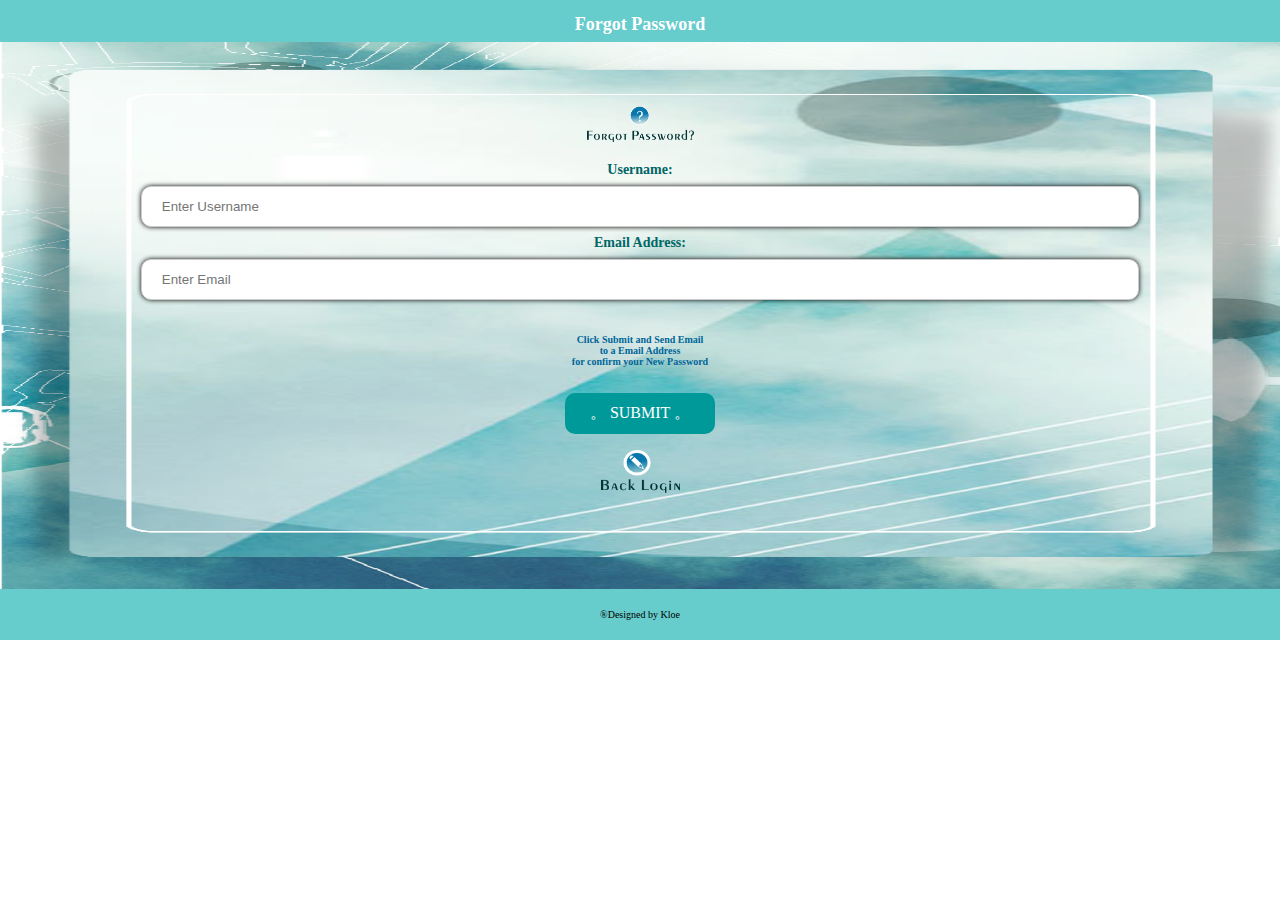
<file: forgotpassword.html>
<!DOCTYPE html>
<html>
<head>
<meta charset="utf-8">
<meta name="viewport" content="width=device-width, user-scalable=no, initial-scale=1, maximum-scale=1">
<script type="text/javascript" src="js/jquery.js"></script>


<style>


form {
	margin: 100 auto;
	font-family: Tahoma;
	font-size: 14px;
	background-image: url("img/bg.png");
	background-repeat: no-repeat;
	background-size: 100% 100%;
	text-align: center;
	display: inline-block;
    width: 100%;
	position:absolute
}

input[type=text],input[type=password],input[type=email] {
    width: 80%;
    padding: 12px 20px;
	box-shadow:0 0 5px #000;
    margin: 8px 0;
    display: inline-block;
    border: 1px solid #ccc;
    box-sizing:border-box;
	border-radius:10px;
}

.button {
	background:#0CC;
	color:#fff;
	border-radius:5px;
	border:0px;
	padding:10px;
	font-size:12px;
	font-family:tahoma;
}

.button:hover {
	color:#099;
	background: transparent;
	cursor:pointer;
	font-weight: bold;
}


.button3 {
	background:#099;
	width:150px;
	color:#fff;
	border-radius:10px;
	border:0px;
	padding:10px;
	font-size:16px;
	font-family:tahoma;
}

.button3:hover {
	color:#099;
	background:transparent ;
	cursor:pointer;
	font-weight: bold;
}

.button4 {
	color:#fff;
	border-radius:5px;
	border:0px;
	padding:4px;
}


.container {
	padding: 16px;
	background-image: url("img/bg2.png");
	background-size: 100% 100%;
	background-repeat: no-repeat;
	width: auto;
	height: 500px;
	font-weight: bold;
	color: #066;
}

.container2 {
	margin-top:15px;
    padding: 10px;
    width:auto;
}

.container2 p {
	font-size: 10px;
	font-family:Tahoma;
	margin: center;
}

.container0 {
    padding: 16px;
    width:auto;
	height:10px;
}
.container0 p {
	font-size: 18px;
	font-family: Tahoma;
	margin: -2px 0 12px 0;
	font-weight: bold;
	color: #FFF;
}

.rememberme {
	font-size: 12px;
}

#login {
	-webkit-animation-duration: 2s;
	-webkit-backface-visibility:hidden;
}

#register {
	-webkit-transform: rotateY(180deg);
	-webkit-backface-visibility: hidden;
	-webkit-animation-duration: 2s;
}
.ui-loader { display: none; }
body{
	margin:0px;
}


.remind {
	font-size: 10px;
	color:#069;
	font-weight: bold;
}
</style>


</head>


<body>

<form id="forgotpw">

<div class="container0" align="center" style="background-color:#6CC">
<p>Forgot Password</p> </div>

  <div class="container" align="center" >
      <br><br><br>
     <img src="img/forgotpw.png" width="107" height="36">
      <br><br>
      <label><b>Username:</b></label>
      <br>
      <input type="text" placeholder="Enter Username" name="username" required><br>
      
      <label><b>Email Address:</b></label>
      <br>
      <input type="text" placeholder="Enter Email" name="email" required>
      <br><br>
   <p class="remind">Click Submit and Send Email <br>
      to a Email Address <br>
    for confirm your New Password</p>
      <br>
      <input type="submit" required class="button3" id="submit" value="。 SUBMIT 。">
      <br><br>
     
      <a href=index.html class="button2"><img src="img/backlogin.png" width="79" height="43"></a></p>
      
  </div>
  <div class="container2" align="center" style="background-color:#6CC">
  <p>®Designed by Kloe</p>  
  </div>

  
</form>

</body>
</html>
</file>
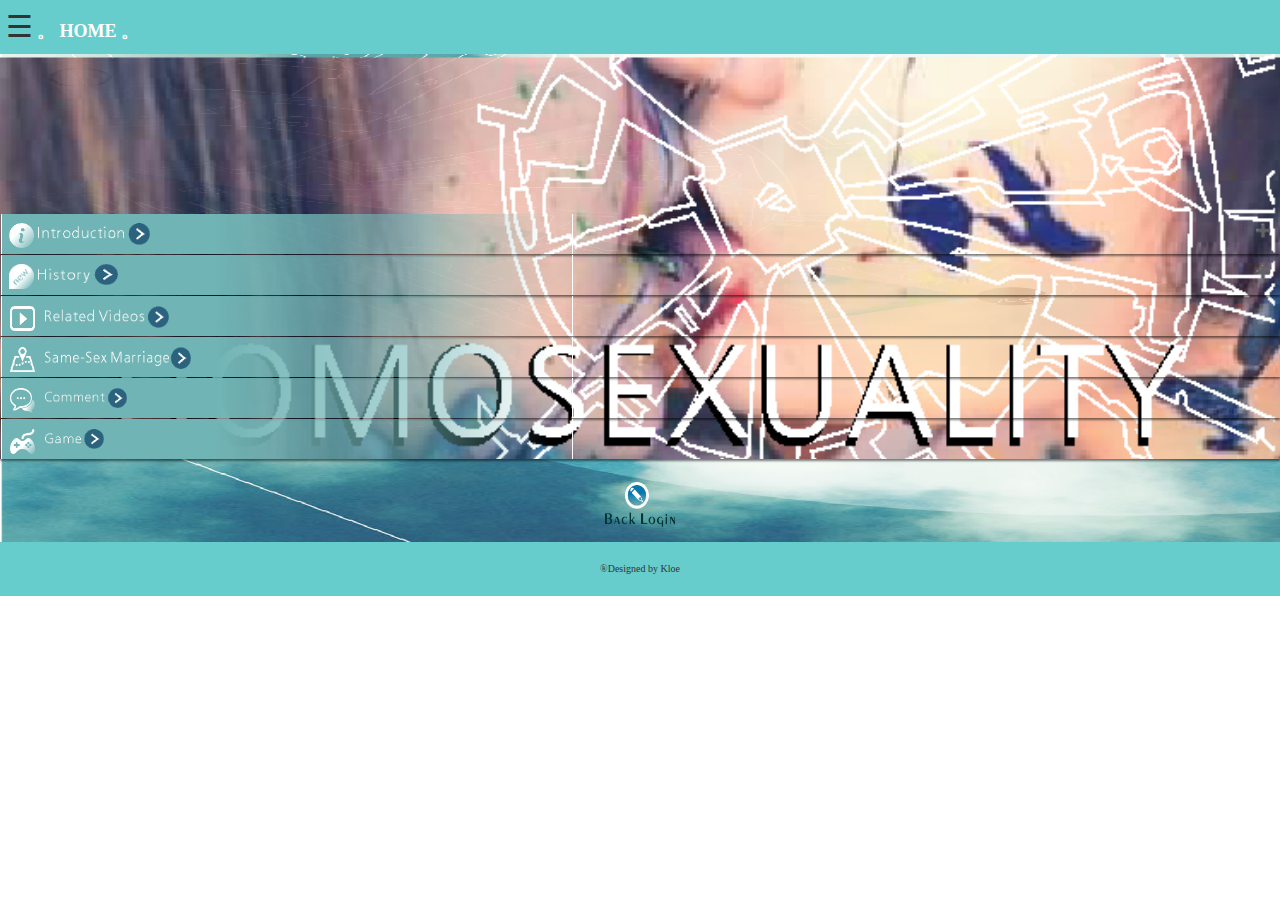
<file: frontpage.html>
<!DOCTYPE HTML>
<html>
<head>
<title>Front page</title>
<link rel="stylesheet" href="/style/default.css">
<link rel="stylesheet" href="/style/layout.css">
<script type="text/javascript" src="/js/jquery.js"></script>
<meta name="viewport" content="width=device-width, user-scalable=no, initial-scale=1, maximum-scale=1">
<meta charset="utf-8">

<style>
button.accordion {
    background: url(/img/banner.png) no-repeat left;
    color: #444;
    cursor: pointer;
    padding: 9px;
    width: 100%;
    border: none;
    text-align: left;
    outline: none;
    font-size: 15px;
    transition: 0.4s;
	display: block;
	height: 40px;
	margin: 0 0 1px 0;
	background-size: auto;
	-moz-box-shadow: 0 2px 2px rgba(0,0,0,0.5);
	-webkit-box-shadow: 0 2px 2px rgba(0,0,0,0.5);
}

button.accordion.active, button.accordion:hover {
    background-color: #ddd;
}

button.accordion:after {
    content: '\02795';
    font-size: 13px;
    color: #777;
    float: right;
    margin-left: 5px;
}

button.accordion.active:after {
    content: "\2796";
}

div.panel {
    display: none;
    padding: 16px;
	background:#FFF;
	background-size: 100% 100%;
	background: rgba(0%,10%,20%,0.6);
	width: auto;
	color: #FFF;
	overflow: auto; 
	height:300px;
}

div.panel.show {
    display: block !important;
	
}

.container2 {
	margin-top:15px;
    padding: 20px;
    width:auto;

}

.container2 p {
	font-size: 10px;
	font-family:Tahoma;
	margin: center;
}

.container0 {
    padding: 6px;
    width:auto;
}

.home {
	font-size: 18px;
	font-family: Tahoma;
	padding-top:0;
	font-weight: bold;
	color: #FFF;
	align:center;
}


.overlay {
    height: 100%;
    width: 0;
    position: fixed;
    z-index: 1;
    top: 0;
    left: 0;
    background-color: rgb(0,0,0);
    background-color: rgba(0,0,0, 0.9);
    overflow-x: hidden;
    transition: 0.5s;
}

.overlay-content {
    position: relative;
    top: 25%;
    width: 100%;
    text-align: center;
    margin-top: 30px;
}

.overlay a {
    padding: 8px;
    text-decoration: none;
    font-size: 36px;
    color: #818181;
    display: block;
    transition: 0.3s;
}

.overlay a:hover, .overlay a:focus {
    color: #f1f1f1;
}

.closebtn {
    position: absolute;
    top: 20px;
    right: 45px;
    font-size: 60px !important;
}

@media screen and (max-height: 450px) {
  .overlay a {font-size: 20px}
  .closebtn {
    font-size: 40px !important;
    top: 15px;
    right: 35px;
  }
}

.searchboxheader {
	text-align: left;
	color: #CCC;
}

</style>

</head>


<body>
<div id="myNav" class="overlay">
  <a href="javascript:void(0)" class="closebtn" onclick="closeNav()">×</a>
  <div class="overlay-content">
  <p><div class="searchboxheader">Click and Search</div></p>
<script>
  (function() {
    var cx = '016456566973088256236:t3s4blejii0';
    var gcse = document.createElement('script');
    gcse.type = 'text/javascript';
    gcse.async = true;
    gcse.src = 'https://cse.google.com/cse.js?cx=' + cx;
    var s = document.getElementsByTagName('script')[0];
    s.parentNode.insertBefore(gcse, s);
  })();
</script>
<gcse:search></gcse:search>

  </div>
</div>

<div class="container0" style="background-color:#6CC">
<span style="font-size:30px;cursor:pointer" onclick="openNav()">☰</span>
  <span class="home">。 HOME 。 </span>
  <script>
function openNav() {
    document.getElementById("myNav").style.width = "100%";
}

function closeNav() {
    document.getElementById("myNav").style.width = "0%";
}
</script>
<div align="center">
</div>
</div>
<section id="frontpage">

<h1>Homosexuality</h1>
<button class="accordion"><img src="/img/info.png" alt="introduction" width="25" height="25">  <img src="/img/introduction.png" width="112" height="22"></button>
<div class="panel">
  <p>
  <div><img src="/img/logo2.png" width="312" height="161"></div>Since 1975, the American Psychological Association has called on psychologists to take the lead in removing the stigma of mental illness that has long been associated with lesbian, gay and bisexual orientations. The discipline of psychology is concerned with the well-being of people and groups and therefore with threats to that well-being. The prejudice and discrimination that people who identify as lesbian, gay or bisexual regularly experience have been shown to have negative psychological effects. This pamphlet is designed to provide accurate information for those who want to better understand sexual orientation and the impact of prejudice and discrimination on those who identify as lesbian, gay or bisexual.</p>
</div>

<button class="accordion"><img src="/img/new.png" alt="history" width="25" height="25">    <img src="/img/menu_history.png" width="80" height="21"></button>
<div class="panel">
<p>The rainbow flag, commonly the gay pride flag and LGBT pride flag, is a symbol of lesbian, gay, bisexual, and transgender (LGBT) pride and LGBT social movements. (Other uses of rainbow flags include a symbol of peace.) The colors reflect the diversity of the LGBT community, and the flag is often used as a symbol of gay pride when it comes to LGBTQ+ rights marches. It originated in Northern California, but is now used worldwide.

Designed by San Francisco artist Gilbert Baker in 1978, the design has undergone several revisions to first remove then re-add colors due to widely available fabrics.As of 2008, the most common variant consists of six stripes, with the colors red, orange, yellow, green, blue, and violet. The flag is commonly flown horizontally, with the red stripe on top, as it would be in a natural rainbow.<div><img src="/img/onerainbow.png" width="312" height="161"></div>In 2000, the University of Hawaii at Manoa changed its sports teams' name from "Rainbow Warriors" to "Warriors" and redesigned its logo to eliminate a rainbow from it. Initially Athletic Director Hugh Yoshida said that the change was to distance the school's athletic program from homosexuality. When this drew criticism, Yoshida then said the change was merely to avoid brand confusion.[14] The school then allowed each team to select its own name, leading to a mix including "Rainbow Warriors", "Warriors", "Rainbows" and "Rainbow Wahine". This decision was reversed in May 2013, when current athletic director Ben Jay reversed his earlier decision in February to force all of the men's athletic teams to be just Warriors from the patchwork of names from dropping the Rainbow Warriors name.
<div><img src="/img/logo3.png" width="311" height="206"></div>
The rainbow flag celebrated its 25th anniversary in 2003. During the gay pride celebrations in June of that year, Gilbert Baker restored the rainbow flag back to its original eight-striped version and has since advocated that others do the same. However, the eight-striped version has seen little adoption by the wider gay community, which has mostly stuck with the better known six-striped version.

In autumn 2004 several gay businesses in London were ordered by Westminster City Council to remove the rainbow flag from their premises, as its display required planning permission[citation needed]. When one shop applied for permission, the Planning sub-committee refused the application on the chair's casting vote (May 19, 2005), a decision condemned by gay councillors in Westminster and the then Mayor of London, Ken Livingstone. In November the council announced a reversal of policy, stating that most shops and bars would be allowed to fly the rainbow flag without planning permission.

Today some LGBT individuals and straight allies put rainbow flags in the front of their yards and/or front doors, or use rainbow bumper stickers on their vehicles to use as an outward symbol of their identity or support.

In June 2004 LGBT activists sailed to Australia's uninhabited Coral Sea Islands Territory and raised the rainbow flag, proclaiming the territory independent of Australia, calling it the Gay and Lesbian Kingdom of the Coral Sea Islands. The rainbow flag is the official flag of the kingdom.

In June 2015, The Museum of Modern Art acquired the rainbow flag symbol as part of its design collection.
<iframe src="https://www.youtube.com/embed/EmDzJcpeips" frameborder="0" allowfullscreen></iframe></div></p>
</div>

<script>
var acc = document.getElementsByClassName("accordion");
var i;

for (i = 0; i < acc.length; i++) {
    acc[i].onclick = function(){
        this.classList.toggle("active");
        this.nextElementSibling.classList.toggle("show");
  }
}
</script>

<nav>
<ul>

<a href="relatedvideos.html">
<li class="related_videos"><img src="/img/videos.png" alt="related_videos" width="25" height="25"><img src="/img/related_videos.png" width="124" height="22"></li></a>

<a href="samesex.html">
<li class="same_sex_maggiage"><img src="/img/map.png" alt="same_sex_maggiage" width="25" height="25"><img src="/img/same_sex_maggiage.png" width="146" height="22"></li></a>

<a href="comment2.php">
<li class="comment"><img src="/img/comment2.png" alt="comment" width="25" height="25"><img src="/img/comment.png" width="82" height="20"></li></a>

<a href="game.html">
<li class="comment"><img src="/img/game.png" alt="comment" width="25" height="25"><img src="/img/menu_game.png" width="59" height="20"></li></a>

</ul>
</nav>

</section>

<p>&nbsp;</p>
<div align="center"><a href=index.html class="button2"><img src="/img/backlogin.png" width="70" height="45"></a></div>
</div>
</div>

<div class="container2" align="center" style="background-color:#6CC">
<p>®Designed by Kloe</p>  
</div>

</body>
</html>
</file>
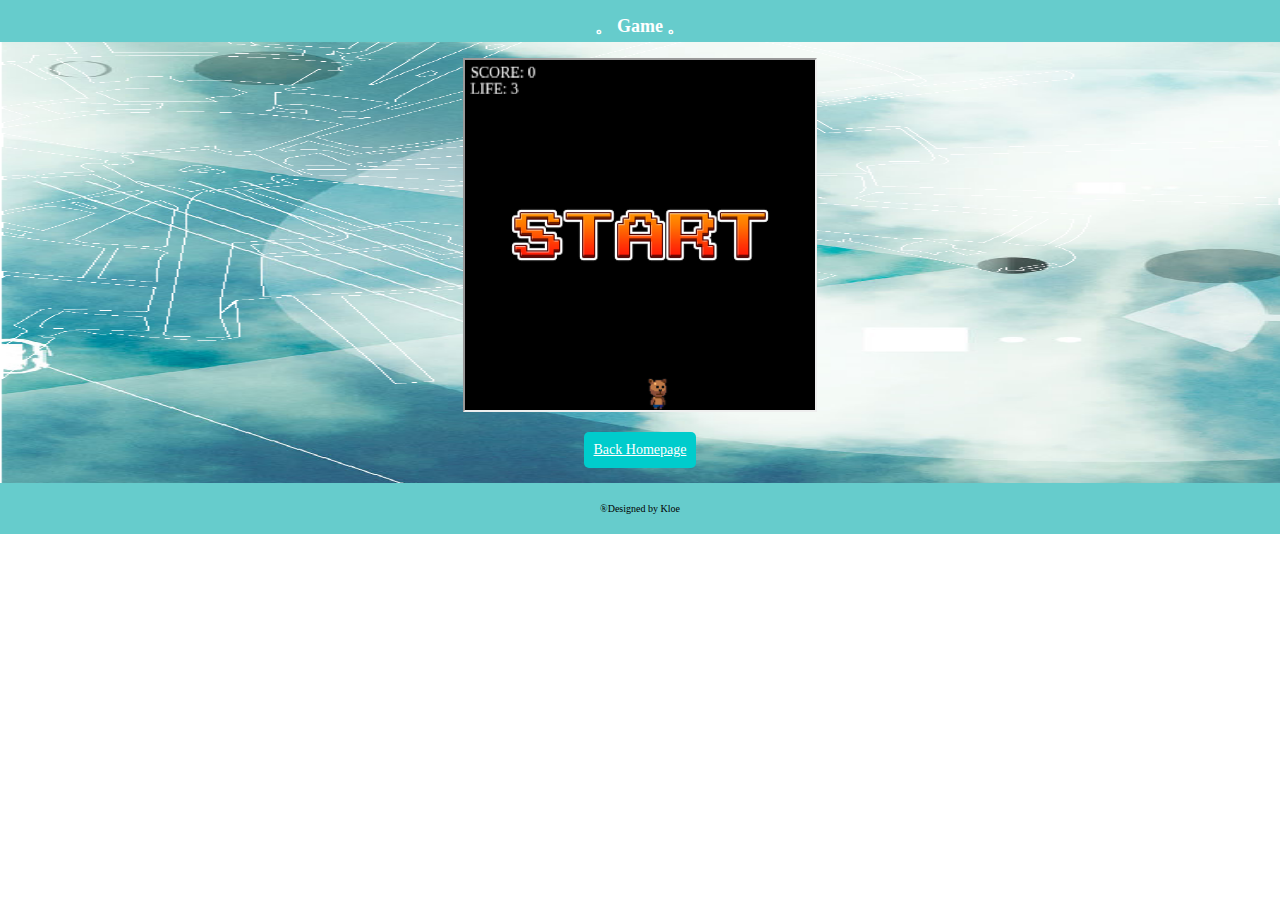
<file: game.html>
<!doctype html>
<html>
<head>
    <meta charset="utf-8">
    <meta name="viewport" content="width=device-width, user-scalable=no, initial-scale=1, maximum-scale=1">
    <meta name="apple-mobile-web-app-capable" content="yes"> 
    <meta name="apple-mobile-web-app-status-bar-style" content="black-translucent">
    <style type="text/css">
        body {
            margin: 0;
        }

.main {
	font-family: Tahoma;
	font-size: 14px;
	background-image: url("/img/bg.png");
	background-repeat: no-repeat;
	background-size: 100% 100%;
	text-align: center;
	display: inline-block;
	width: 100%;
}


.button3 {
	background:#099;
	width:150px;
	color:#fff;
	border-radius:10px;
	border:0px;
	padding:10px;
	font-size:16px;
	font-family:tahoma;
}

.button3:hover {
	color:#099;
	background:transparent ;
	cursor:pointer;
	font-weight: bold;
}


.button2 {
	background:#0CC;
	color:#fff;
	border-radius:5px;
	border:0px;
	padding:10px;    
	display: inline-block;
}

.button2:hover {
	color:#099;
	background: transparent;
	cursor:pointer;
	font-weight: 5px;
}

.container {
	margin: 16px;
	background-size: 100% 100%;
	background-repeat: no-repeat;
	display:inline-block;
	height:80%;
	width: 90%;
	font-weight: bold;
	color: #066;
}

.container2 {
	margin-top:15px;
    padding: 10px;
    width:auto;	
}

.container2 p {
	font-size: 10px;
	font-family:Tahoma;
	margin: center;
}

.container0 {
    padding: 16px;
    width:auto;
	height:10px;
}
.container0 p {
	font-size: 18px;
	font-family: Tahoma;
	margin: -2px 0 12px 0;
	font-weight: bold;
	color: #FFF;
}
</style>
    <link rel='stylesheet' href='/style/style.css' type='text/css'>
    <title>Game</title>
</head>
<body>
<div class="main">
<div class="container0" align="center" style="background-color:#6CC">
<p>。 Game 。</p> </div>

  <div class="container" align="center" >
  	<iframe class="preview-iframe" src="game2.html" onload="this.contentWindow.focus();" style="height:350px; width:350px;"/>
    </iframe>
    
  </div>
      <a href=frontpage.html class="button2">Back Homepage</a></p>
      
     
  <div class="container2" align="center" style="background-color:#6CC">
  <p>®Designed by Kloe</p>  
  </div>
</div>
</body>
</html>
</file>
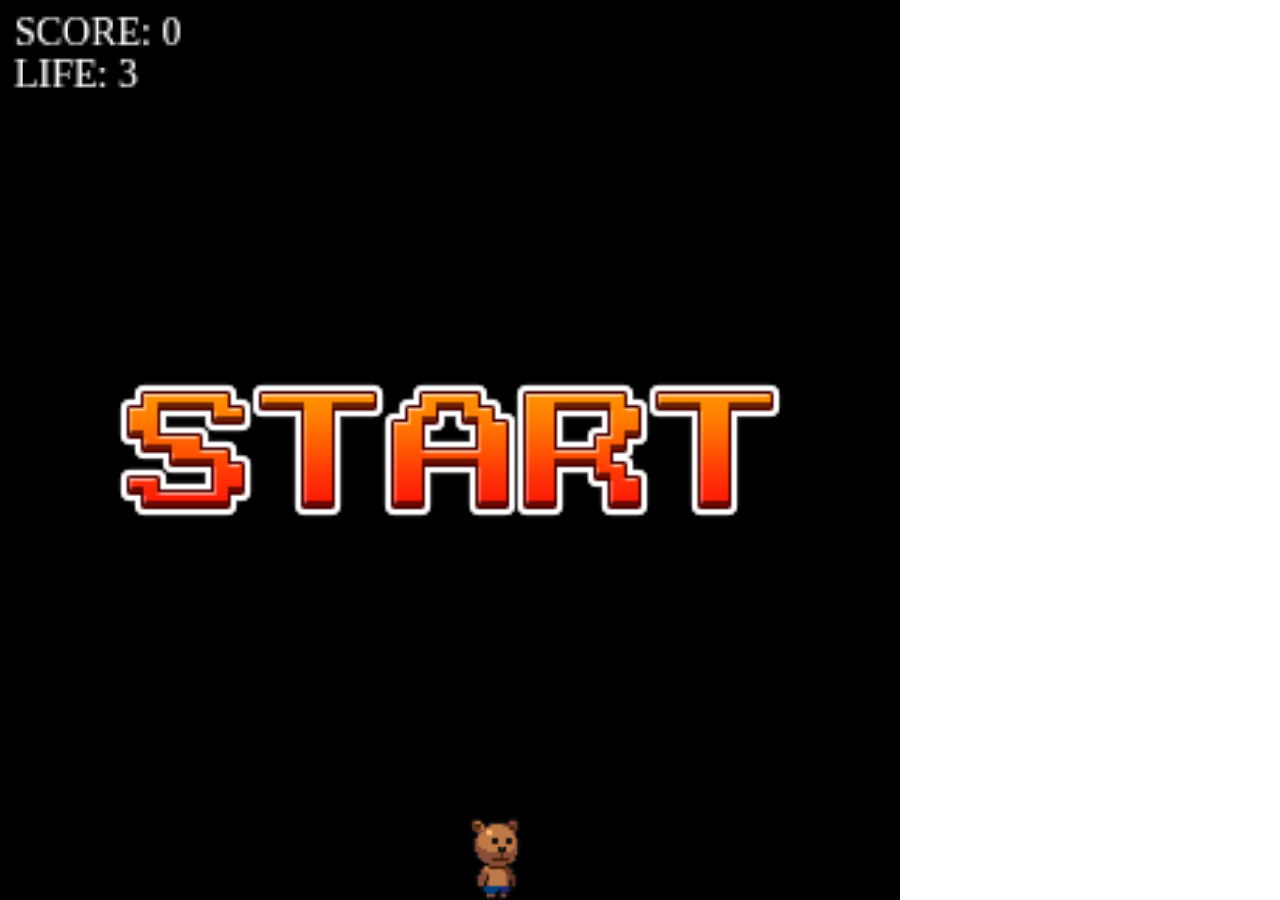
<file: game2.html>
<!doctype html>
<html>
<head>
    <meta charset="utf-8">
    <meta name="viewport" content="width=device-width, user-scalable=no, initial-scale=1, maximum-scale=1">
    <meta name="apple-mobile-web-app-capable" content="yes"> 
    <meta name="apple-mobile-web-app-status-bar-style" content="black-translucent">

</style>
    <link rel='stylesheet' href='/style/style.css' type='text/css'>
    <script src='/js/enchant.js'></script>
    <script src = '/js/nineleap.enchant.js'></script>
    <script src='/js/ui.enchant.js'></script>
	<script src='/js/main.js'></script>
    <title>Game</title>
</head>
<body>



</body>
</html>
</file>
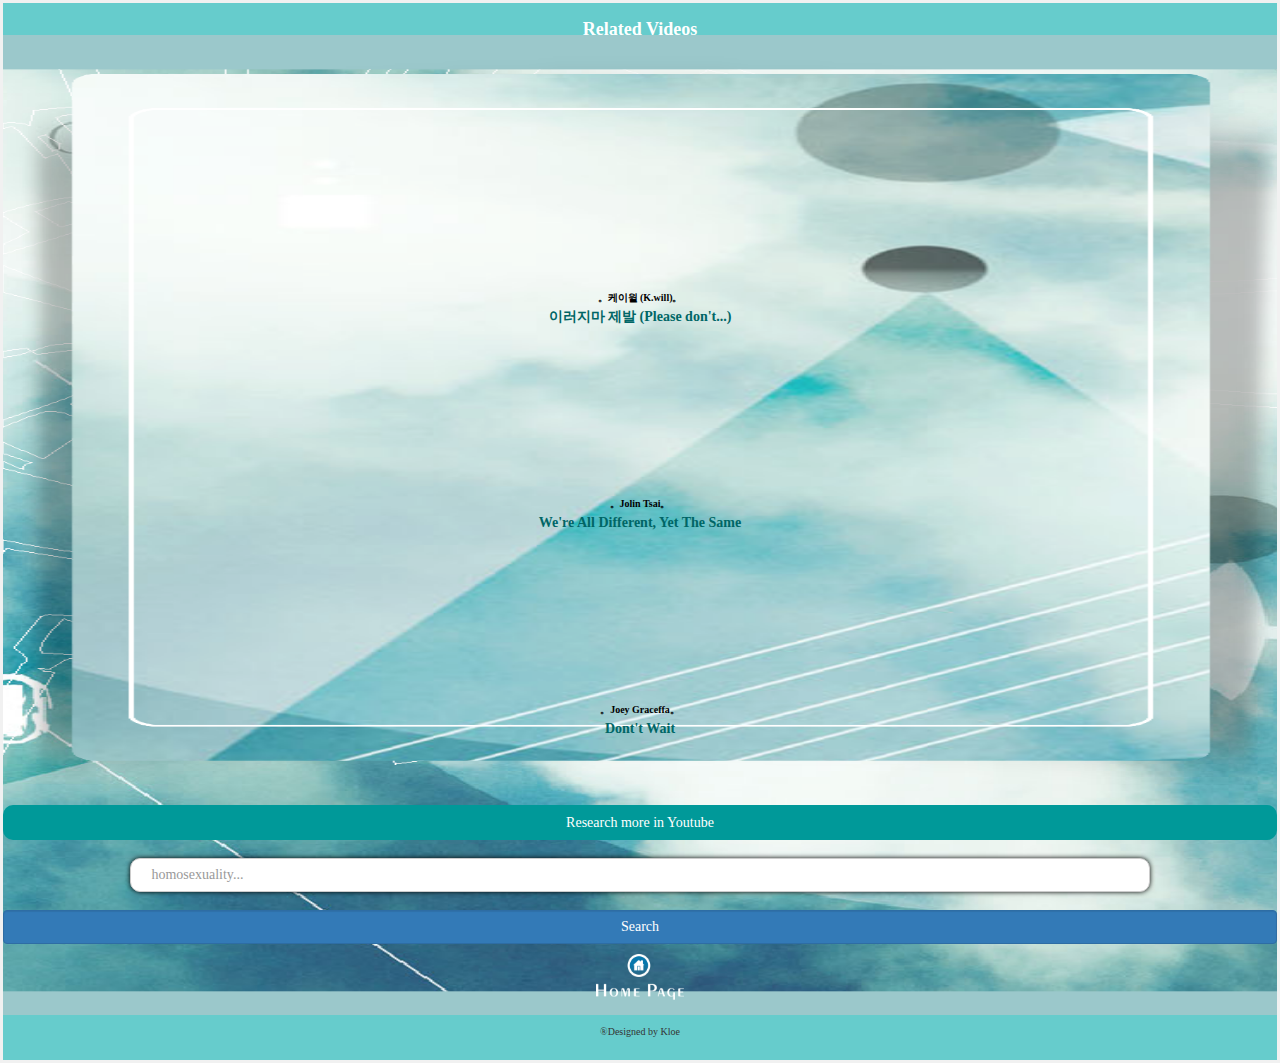
<file: relatedvideos.html>
<!DOCTYPE html>
<html>
<head>
<meta charset="utf-8">
<meta name="viewport" content="width=device-width, user-scalable=no, initial-scale=1, maximum-scale=1">
<meta name="description" content="Awesome videos!" />
<link rel="stylesheet" href="//maxcdn.bootstrapcdn.com/bootstrap/3.3.2/css/bootstrap.min.css">

<title>Related Videos</title>

<style>


body {
	border: 3px solid #f1f1f1;
	font-family: Tahoma;
	font-size: 14px;
	background-image: url("img/bg.png");
	background-repeat: no-repeat;
	background-size: 100% 100%;
	text-align: center;
	width: auto;
}

input[type=text] {
    width: 80%;
    padding: 12px 20px;
	box-shadow:0 0 5px #000;
    margin: 8px 0;
    display: inline-block;
    border: 1px solid #ccc;
    box-sizing:border-box;
	border-radius:10px;
}

.container {
	padding: 16px;
	background-image: url("img/bg2.png");
	background-size: 100% 100%;
	background-repeat: no-repeat;
	width: auto;
	height:750px;
	font-weight: bold;
	color: #066;
}

.container2 {
	margin-top:15px;
    padding: 10px;
    width:auto;
}

.container2 p {
	font-size: 10px;
	font-family:Tahoma;
	margin: center;
}

.container0 {
    padding: 16px;
    width:auto;
	height:10px;
}
.container0 p {
	font-size: 18px;
	font-family: Tahoma;
	margin: -2px 0 12px 0;
	font-weight: bold;
	color: #FFF;
}

.signer {
	font-size: 10px;
	color:#000;
	font-weight: bold;
}
.singer {
	font-size: 10px;
	color:#000;
	font-weight: bold;
}
.singer {
	font-size: 10px;
	color:#000;
	font-weight: bold;
}

.youtube {
	font-size: 14px;
	background:#099;
	width:auto;
	color:#fff;
	border-radius:10px;
	border:0px;
	padding:10px;
	font-family:tahoma;

}
</style>


</head>


<body id="relatedvideos">
<div class="container0" align="center" style="background-color:#6CC">
<p>Related Videos</p> </div>

  <div class="container" align="center" >
  <br><br><br><br>
  <iframe  src="https://www.youtube.com/embed/PdUiCJnRptk" frameborder="0" allowfullscreen></iframe><br>
  <p><span class="singer">。케이윌 (K.will)。</span><br>
    이러지마 제발 (Please don't...) </p>
     <iframe  src="https://www.youtube.com/embed/C7hHofDW2ts" frameborder="0" allowfullscreen></iframe>
     <p><span class="signer">。Jolin Tsai。</span><br>
     We're All Different, Yet The Same</p>
     <iframe src="https://www.youtube.com/embed/Kcwo_mhyqTw" frameborder="0" allowfullscreen></iframe>
     <p><span class="singer">。Joey Graceffa。</span><br>
     Dont't Wait</p>   
	
  </div>
 <form action="#">
                    <h1 class="youtube">Research more in Youtube</h1>
   <p><input type="text" id="search" placeholder="homosexuality..." autocomplete="off" class="form-control" /></p>
                    <p><input type="submit" value="Search" class="form-control btn btn-primary w100"></p>
                </form>
                <div id="results"></div>
            </div>
	</div>
	
        <script src="https://code.jquery.com/jquery-2.1.3.min.js"></script>
        <script src="js/app.js"></script>
        <script src="https://apis.google.com/js/client.js?onload=init"></script>
  
      <a href=frontpage.html class="button"><img src="img/homepage.png" width="88" height="46"></a></p>
      
     
  <div class="container2" align="center" style="background-color:#6CC">
  <p>®Designed by Kloe</p>  
  </div>

</body>
</html>
</file>
<file: style/default.css>
@charset "utf-8";


html, body, div, dl, dt, dd, ul, ol, li, h1, h2, h3, h4, h5, h6, p,
table, caption, tbody, tfoot, thead, tr, th, td,
article, aside, canvas, details, figcaption, figure, 
footer, header, hgroup, menu, nav, section, summary,
time, mark, audio, video {
	margin: 0;
	padding: 0;
	border: 0;
	outline: 0;
	font-size: 16px;
	vertical-align: baseline;
	background: transparent;
	font-family: "Exotc350 Bd BT";
}
article, aside, details, figcaption, figure,
footer, header, hgroup, menu, nav, section { 
	display: block;
}
ul, ol {
	list-style: none;
}
table {
	border-collapse: collapse;
	border-spacing: 0;
	empty-cells: show;
}
caption, th {
	text-align: left;
}
img {
	border: 0;
	vertical-align: top;
}
address, em, strong, cite, dfn, code, var, caption, th {
	font-style: normal;
	font-weight: normal;
}


.clearfix:after {
	content: "."; display: block; clear: both; height: 0; visibility: hidden;
}
</file>
<file: style/layout.css>
@charset "UTF-8";


body {
	background: url(/img/bg.png) no-repeat center 0;
	background-repeat: no-repeat;
	background-size: 100% 100%;
	font-family: tahoma;
	font-size: 18px;
	color: #333333;
	line-height: 1.4;	
	margin: 100 auto;
	display: inline-block;
    width: 100%;
	position:absolute
	-webkit-text-size-adjust: none;
}
a:link, a:visited {
	color: #ffffff; text-decoration: none;
}
a:active, a:hover {
	color: #ffffff; text-decoration: none;
}
#frontpage {

	background: url(/img/logo.png) no-repeat center 0;
	background-size: 100%;
}

#frontpage h1 {
	text-indent: -9999px;
	height: 160px;
	
}
.ui-loading .ui-loader { display: block; }

.new_info {
	display: block;
	width: 100%;
	height: 40px;
	margin: 0 0 1px 0;
	background: url(/img/banner.png) no-repeat right center;
	background-size: auto;
	-moz-box-shadow: 0 2px 2px rgba(0,0,0,0.5);
	-webkit-box-shadow: 0 2px 2px rgba(0,0,0,0.5); 
}
.introduction {
	display: block;
	width: 100%;
	height: 40px;
	margin: 0 0 1px 0;
	background: url(/img/banner.png) no-repeat right center;
	background-size: auto;
	-webkit-gradient(linear,left bottom,left top,
	color-stop(0.45, rgba(0,30,117,0.5)),
	color-stop(1.0, rgba(216,228,255,0.5)) );
	
	-moz-box-shadow: 0 2px 2px rgba(0,0,0,0.5);
	-webkit-box-shadow: 0 2px 2px rgba(0,0,0,0.5); 
}
.related_videos {
	display: block;
	width: 100%;
	height: 40px;
	margin: 0 0 1px 0;
	background: url(/img/banner.png) no-repeat left center;
	background-size: auto;
	
	-moz-box-shadow: 0 2px 2px rgba(0,0,0,0.5);
	-webkit-box-shadow: 0 2px 2px rgba(0,0,0,0.5); 
}
.same_sex_maggiage {
	display: block;
	width: 100%;
	height: 40px;
	margin: 0 0 1px 0;
	background: url(/img/banner.png) no-repeat left center;
	background-size: auto;
	
	-moz-box-shadow: 0 2px 2px rgba(0,0,0,0.5);
	-webkit-box-shadow: 0 2px 2px rgba(0,0,0,0.5); 
	
}
.comment {
	display: block;
	width: 100%;
	height: 40px;
	margin: 0 0 1px 0;
	background: url(/img/banner.png) no-repeat left center;
	background-size: auto;;
	
	-moz-box-shadow: 0 2px 2px rgba(0,0,0,0.5);
	-webkit-box-shadow: 0 2px 2px rgba(0,0,0,0.5); 
}
nav img {
	margin: 10px 0 0 10px;
	right: auto;
	margin-right: center;
}
#submenu {
	margin: 10px 0;
}

#submenu li {
	display: block;
	list-style-type: none;
	width: 48%;
	height: 54px;
	line-height: 54px;
	background-color: rgba(2,7,95,0.7); 
	font-size: 12px;
}
#submenu li img {
	margin: 4px 6px 4px 4px;
}
.submenu01 {
	float: left;
	width: 48%;
	height: 54px;
	margin: 0 4px 0 4px;
}
.submenu02 {
	float: right;
	width: 48%;
	height: 54px;
	margin: 0 4px 0 0;
}

button2 {
	background:#0CC;
	color:#fff;
	border-radius:5px;
	border:0px;
	padding:10px;
	font-size:12px;
	font-family:tahoma;
    align:center;
}
</file>
<file: style/style.css>
html, body{
    margin: 0;
    padding: 0;
}
</file>
